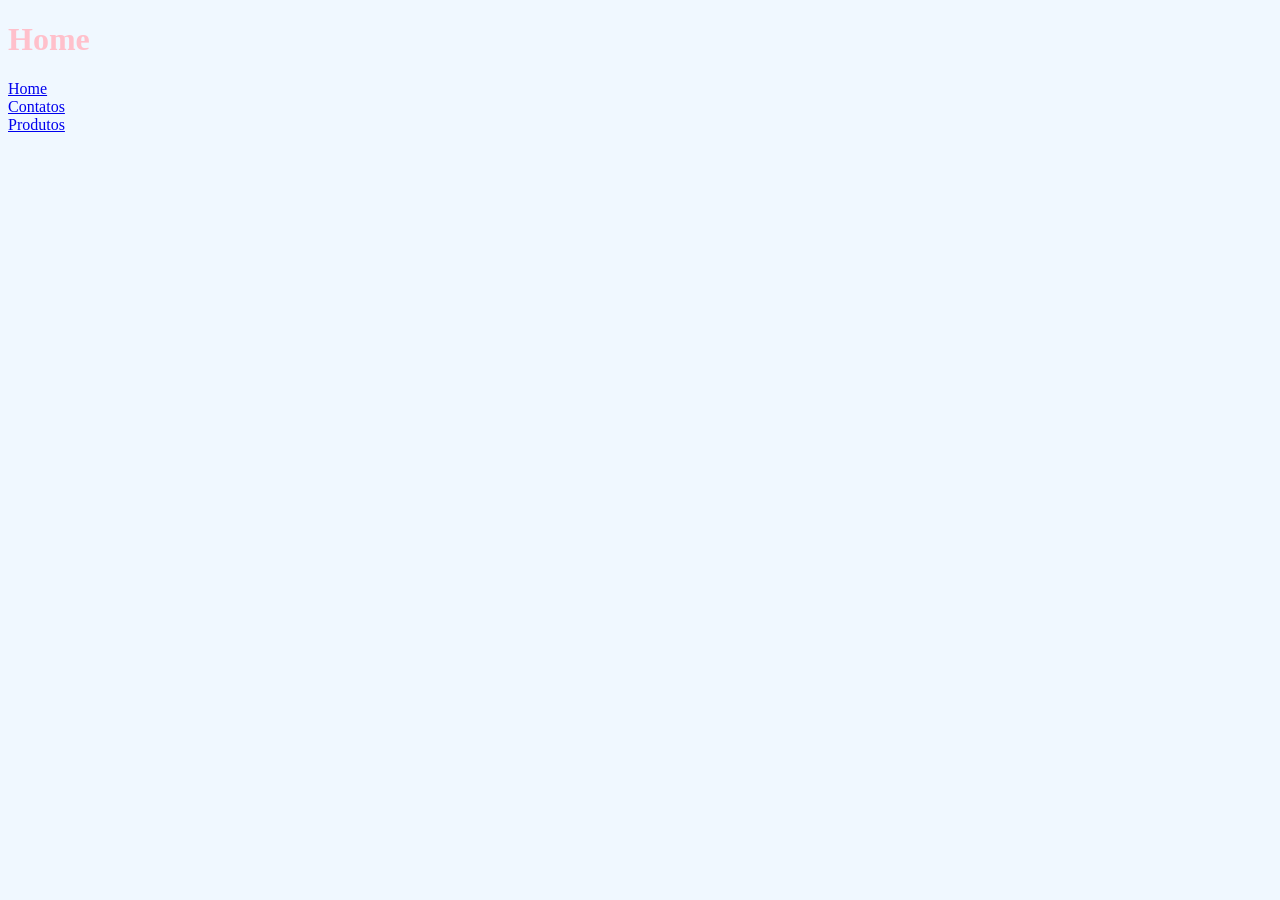
<file: XPTO/index.html>
<!DOCTYPE html>
<html lang="pt-br">
<head>
    <meta charset="UTF-8">
    <meta name="viewport" content="width=device-width, initial-scale=1.0">
    <title>Documento</title>
    <link rel="stylesheet" href="./CSS/style.css">
</head>
<body>
    <h1>Home</h1>
    <header>
        <nav>
            <a href="./index.html">Home</a><br>
            <a href="./HTML/contato.html">Contatos</a><br>
            <a href="./HTML/produtos.html">Produtos</a><br>
        </nav>
    </header>
    <script src="./JS/main.js"></script>
</body>
</html>
</file>
<file: XPTO/CSS/style.css>
h1 {
    color: #ffc0cb;
    
}

body {
    background-color: aliceblue;
}
</file>
